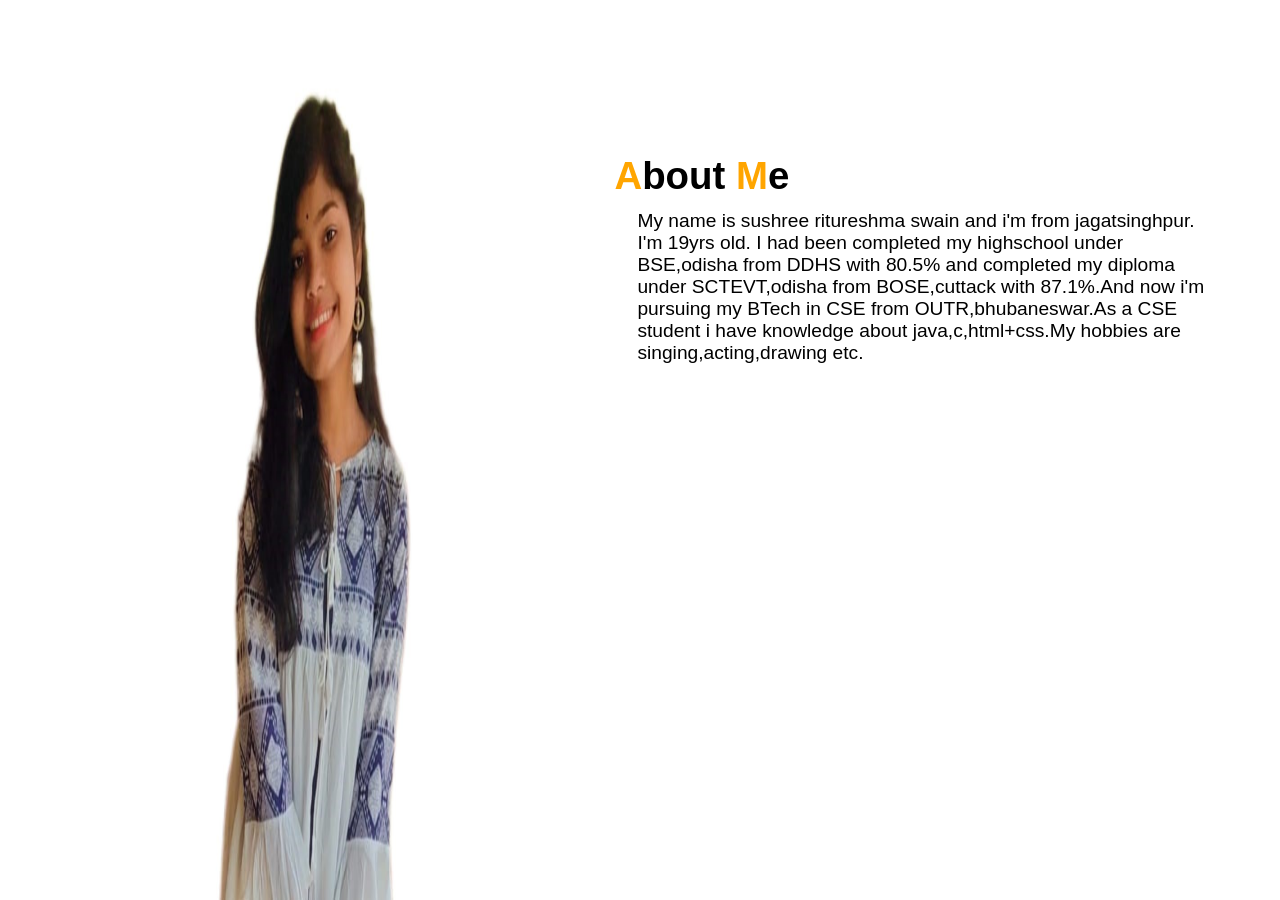
<file: portfolio/about.html>
<!DOCTYPE html>
<html lang="en">

<head>
    <meta charset="UTF-8">
    <meta http-equiv="X-UA-Compatible" content="IE=edge">
    <meta name="viewport" content="width=device-width, initial-scale=1.0">
    <title>about</title>
    <link rel="stylesheet" href="style2.css">
</head>

<body>
    <div class="header">
        <div class="content">
            <div class="left">
                <img src="ritu3.jpeg" class="left">
            </div>
            <div class="right">
                <h1><span>A</span>bout <span>M</span>e</h1>
                <p>My name is sushree ritureshma swain and i'm from jagatsinghpur. I'm 19yrs old. I had been completed my highschool under BSE,odisha from DDHS with 80.5% and completed my diploma under SCTEVT,odisha from BOSE,cuttack with 87.1%.And now i'm pursuing my BTech in CSE from OUTR,bhubaneswar.As a CSE student i have knowledge about java,c,html+css.My hobbies are singing,acting,drawing etc. </p>
            </div>
        </div>
    </div>
</body>

</html>
</file>
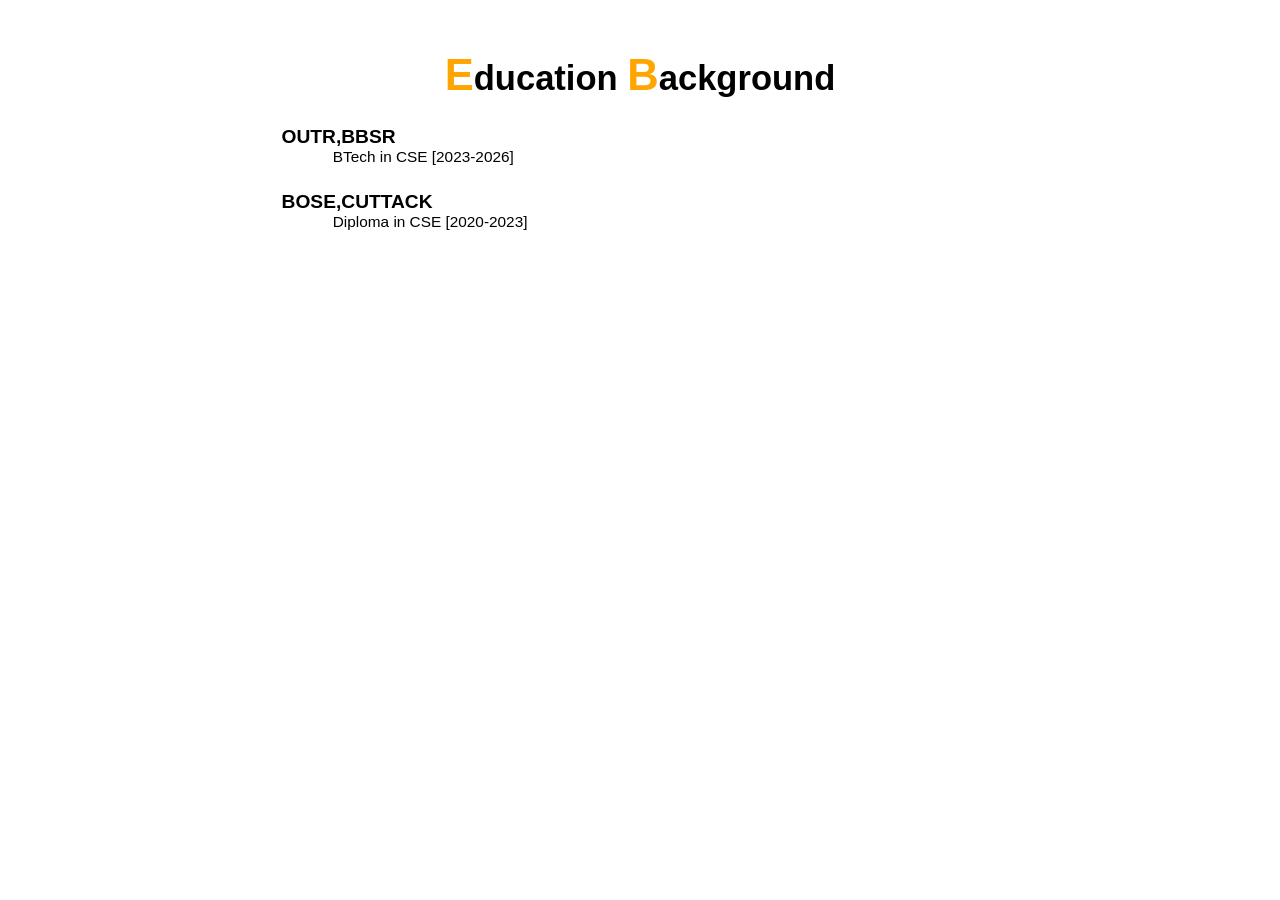
<file: portfolio/background.html>
<!DOCTYPE html>
<html lang="en">
<head>
    <meta charset="UTF-8">
    <meta http-equiv="X-UA-Compatible" content="IE=edge">
    <meta name="viewport" content="width=device-width, initial-scale=1.0">
    <title>background page</title>
    <link rel="stylesheet" href="style4.css">
</head>
<body>
    <div class="header">
        <div class="content">
            <h1><span>E</span>ducation <span>B</span>ackground</h1>
            <h3>OUTR,BBSR</h3> 
            <li>BTech in CSE [2023-2026]</li>
            <h3>BOSE,CUTTACK</h3>
            <li>Diploma in CSE [2020-2023]</li>
        </div>
    </div>
    
</body>
</html>
</file>
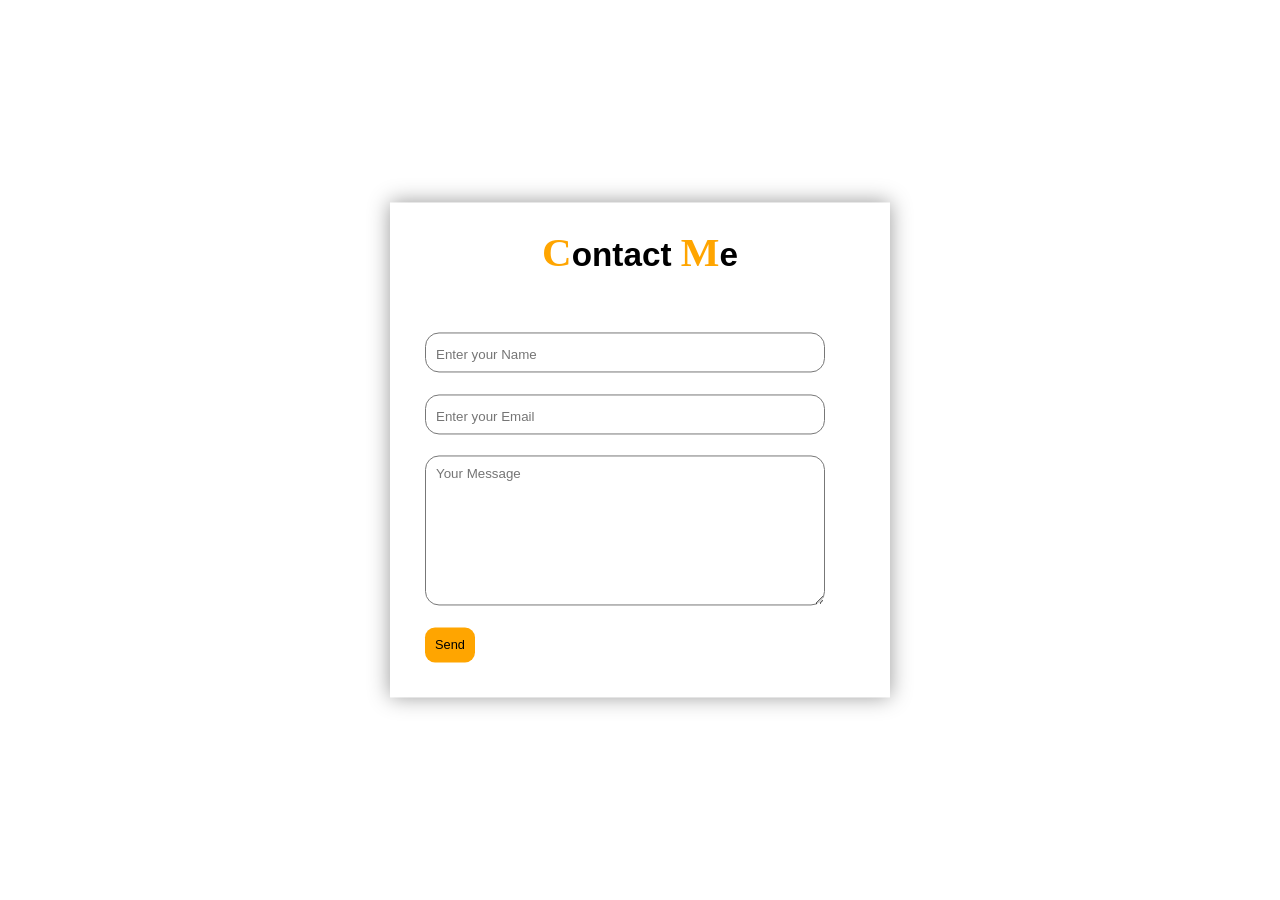
<file: portfolio/contact.html>
<!DOCTYPE html>
<html lang="en">
<head>
    <meta charset="UTF-8">
    <meta http-equiv="X-UA-Compatible" content="IE=edge">
    <meta name="viewport" content="width=device-width, initial-scale=1.0">
    <title>Contact me</title>
    <link rel="stylesheet" href="style5.css">
</head>
<body>
    <div class="header">
        <div class="contact-box">
            <h2><span>C</span>ontact <span>M</span>e</h2>
            <form action="#">
                <input type="text" class="input-field" placeholder="Enter your Name"><br>
                <input type="email" class="input-field" placeholder="Enter your Email"><br>
                <textarea type="text" class="input-field textarea-field" placeholder="Your Message"></textarea>
                <button type="button" class="btn">Send</button>
            </form>
            </div>
        </div>
        </div>
    </div>
</body>
</html>
</file>
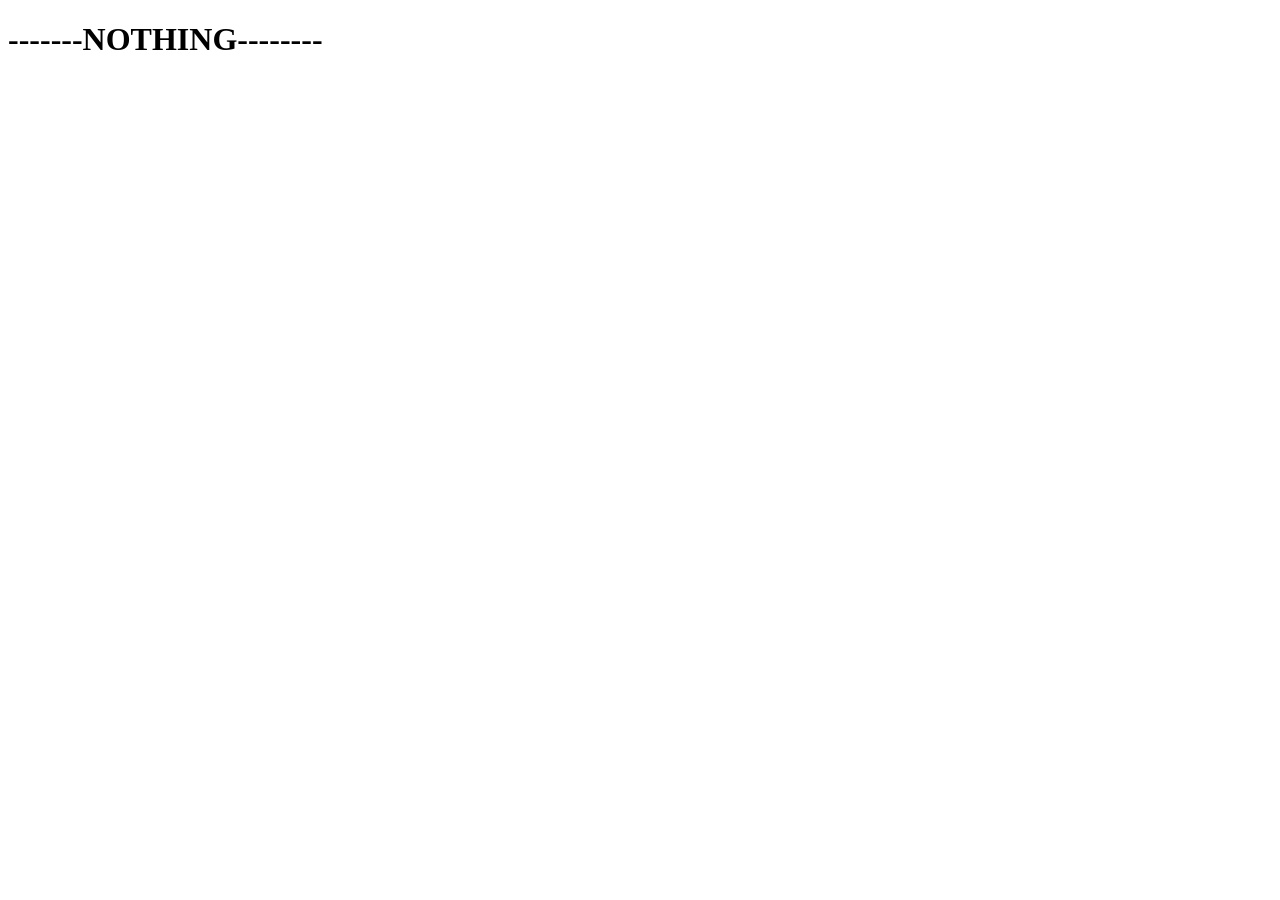
<file: portfolio/experience.html>
<!DOCTYPE html>
<html lang="en">
<head>
    <meta charset="UTF-8">
    <meta http-equiv="X-UA-Compatible" content="IE=edge">
    <meta name="viewport" content="width=device-width, initial-scale=1.0">
    <title>experience page</title>
</head>
<body>
    <h1>-------NOTHING--------</h1>
    
</body>
</html>
</file>
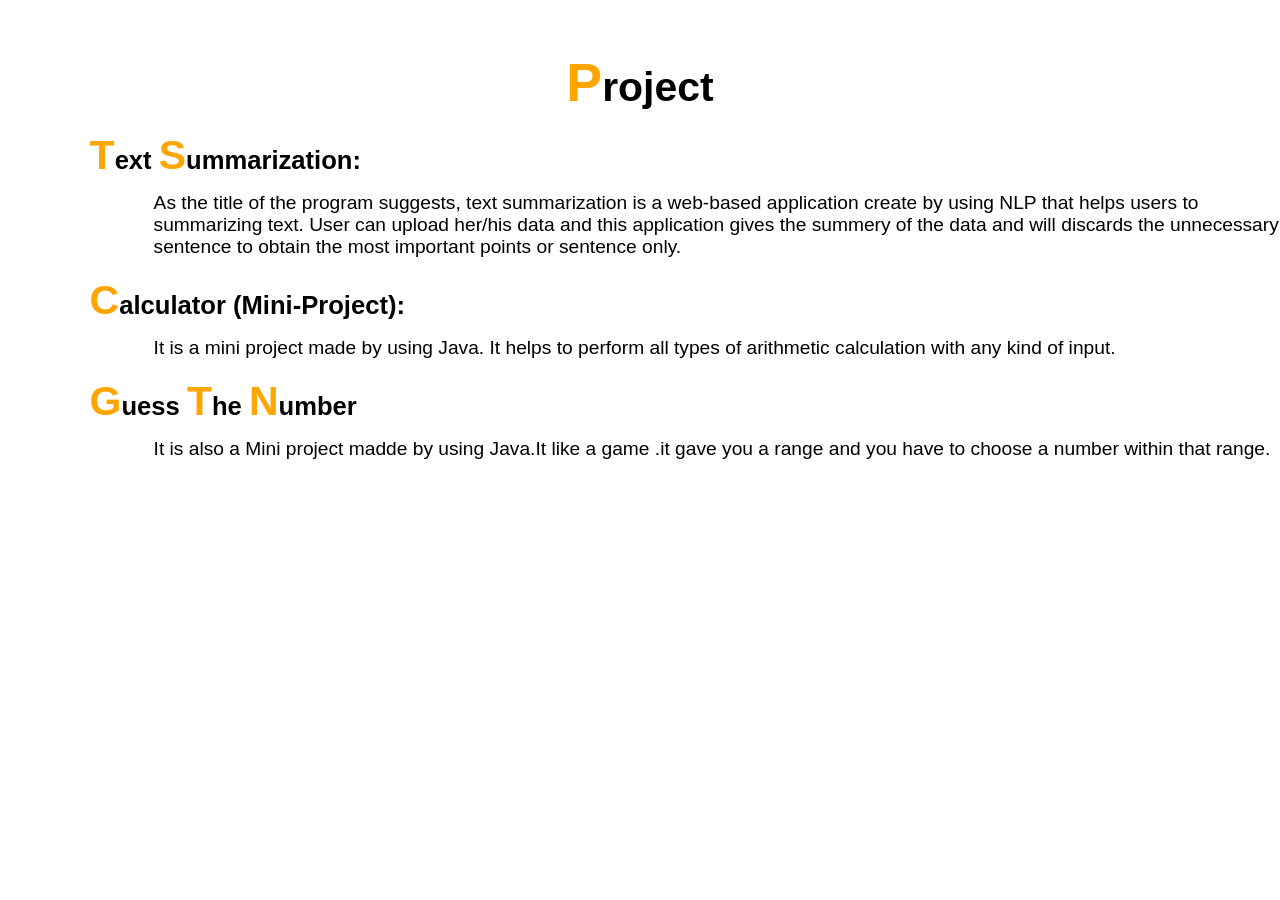
<file: portfolio/project.html>
<!DOCTYPE html>
<html lang="en">
<head>
    <meta charset="UTF-8">
    <meta http-equiv="X-UA-Compatible" content="IE=edge">
    <meta name="viewport" content="width=device-width, initial-scale=1.0">
    <title>Project page</title>
    <link rel="stylesheet" href="style6.css">
</head>
<body>
    <div class="header">
        <div class="content">
            <h1><span>P</span>roject</h1>
            <h3><span>T</span>ext <span>S</span>ummarization:</h3>
            <li>As the title of the program suggests, text summarization is a web-based 
                application create by using NLP that helps users to summarizing text. User can 
                upload her/his data and this application gives the summery of the data and will 
                discards the unnecessary sentence to obtain the most important points or 
                sentence only.</li>
            <h3><span>C</span>alculator (Mini-Project):</h3>
            <li>It is a mini project made by using Java. It helps to perform all types of arithmetic calculation with any kind of input.</li>
            <h3><span>G</span>uess <span>T</span>he <span>N</span>umber</h3>
            <li>It is also a Mini project madde by using Java.It like a game .it gave you a range and you have to choose a number within that range.</li>

        </div>
    </div>
</body>
</html>
</file>
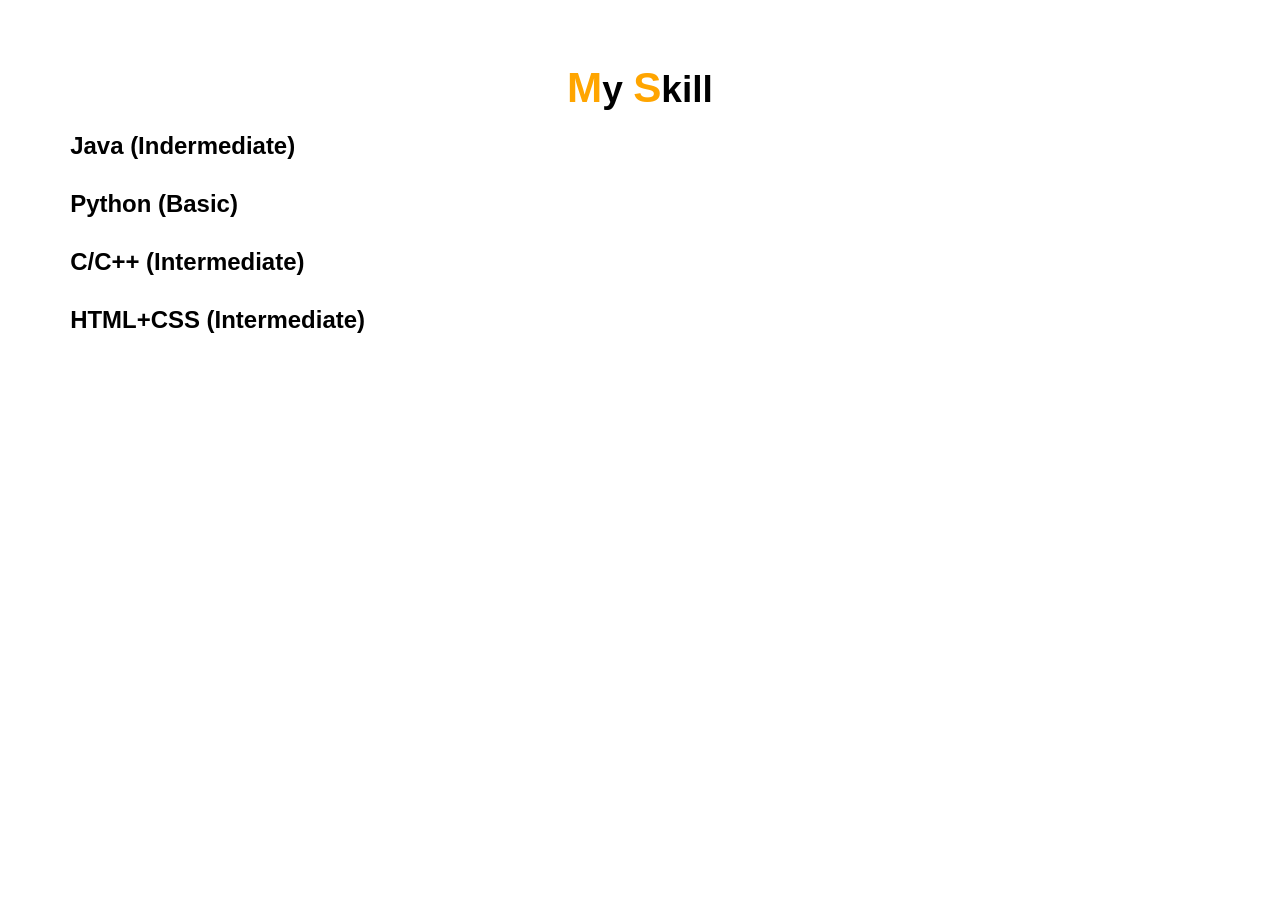
<file: portfolio/skill.html>
<!DOCTYPE html>
<html lang="en">

<head>
    <meta charset="UTF-8">
    <meta http-equiv="X-UA-Compatible" content="IE=edge">
    <meta name="viewport" content="width=device-width, initial-scale=1.0">
    <title>Skill page</title>
    <link rel="stylesheet" href="style3.css">
</head>

<body>
    <div class="header">
        <div class="content">
            <h1><span>M</span>y <span>S</span>kill</h1>
                <li><h3>Java (Indermediate)</h3></span></li>
                <li><h3>Python (Basic)</h3></li>
                <li><h3>C/C++ (Intermediate)</h3></li>
                <li><h3>HTML+CSS (Intermediate)</h3></li>
            </ul>
        </div>
    </div>
</body>

</html>
</file>
<file: portfolio/style2.css>
*{
    margin: 0;
    padding: 0;
    box-sizing: border-box;
    font-family: sans-serif;
}
html,body{
    width: 100%;
    height: 100%;
}

.header{
    width: 100%;
    height: 100%;
    position: relative;
}
.content{
    width: 100%;
    height: 100%;
    position: relative;
    display: flex;
}
.left{
    height: 100%;
    width: 45%;
    position: relative;
}
.left img{
    height: 100%;
    width: 100%;
    position: absolute;
    top: 0;
    bottom: 0;
}
.right{
    height: 100%;
    width: 55%;
    padding: 12vw 3vw;
}
.right h1{
    font-size: 3vw;
    font-weight: 600;
}
.right h1 span{
    color: orange;
}
.right p{
    font-size: 1.5vw;
    padding: 1vw 1.8vw;
    font-style: normal;
}
</file>
<file: portfolio/style4.css>
*{
    margin: 0;
    padding: 0;
    box-sizing: border-box;
    font-family: sans-serif;
}

html,body{
    width: 100%;
    height: 100%;
}
.header{
    width: 100%;
    height: 100%;
    position: relative;
}
.content{
    width: 100%;
    height: 100%;
    padding: 4vw 3vw;
}
.content h1{
    text-align: center;
    font-size: 2.7vw;
}
.content h1 span{
    color: orange;
    font-size: 3.4vw;
}
.content h3{
    font-size: 1.5vw;
    font-family: sans-serif;
    padding-top: 2vw;
    padding-left: 19vw;
}
.content li{
    list-style: none;
    font-size: 1.2vw;
    padding-left: 23vw;
    font-style: normal;
}
</file>
<file: portfolio/style5.css>
*{
    margin: 0;
    padding: 0;
    box-sizing: border-box;
    font-family: sans-serif;
}

html,body{
    width: 100%;
    height: 100%;
}
.header{
    width: 100%;
    height: 100%;
}
.contact-box{
    width: 500px;
    background-color: #fff;
    box-shadow: 0 0 20px #999;
    top: 50%;
    left: 50%;
    transform: translate(-50%,-50%);
    position: absolute;
}
.contact-box h2{
    text-align: center;
    padding-top: 2vw;
    font-size: 2.6vw;
}
.contact-box h2 span{
    color:orange;
    font-size: 3.2vw;
    font-family: serif;
}
form{
    margin: 35px;
}
.input-field{
    width: 400px;
    height: 40px;
    padding-top: 5px;
    padding-left: 10px;
    padding-right: 10px;
    border-radius: 14px;
    border: 1px solid #777;
    outline: none;
    margin-top: 5%;

}
.textarea-field{
    height: 150px;
    padding-top: 10px;
}
.btn{
    border-radius: 10px;
    color: black;
    margin-top: 18px;
    padding: 10px;
    background-color: orange;
    font-size: 12px;
    border: none;
    font-weight: 400;
    font-size: 1vw;

}
</file>
<file: portfolio/style6.css>
*{
    margin: 0;
    padding: 0;
    box-sizing: border-box;
    font-family: sans-serif;
}

html,body{
    width: 100%;
    height: 100%;
}
.header{
    width: 100%;
    height: 100%;
    position: relative;
}
.content{
    width: 100%;
    height: 100%;
    position: absolute;
}
.content h1{
    font-size: 3.2vw;
    text-align: center;
    padding-top: 4vw;
}
.content h1 span{
    color: orange;
    font-size: 4.2vw;
}
.content h3{
    font-size: 2vw;
    padding-top: 1.5vw;
    padding-left: 7vw;
}
.content h3 span{
    color: orange;
    font-size: 3.2vw;
}
.content li{
    list-style: none;
    font-size: 1.5vw;
    padding-left: 12vw;
    padding-top: 1vw;
}
</file>
<file: portfolio/style3.css>
*{
    margin: 0;
    padding: 0;
    box-sizing: border-box;
    font-family: sans-serif;
}

html,body{
    width: 100%;
    height: 100%;
}
.header{
    width: 100%;
    height: 100%;
    position: relative;
}
.content{
    width: 100%;
    height: 100%;
    padding: 5vw 4vw;
}
.content h1{
    font-size: 2.9vw;
    text-align: center;

}
.content h1 span{
    color: orange;
    font-size: 3.3vw;
}
.content  li{
    margin: 10px 9px;
    padding: 10px;
    font-size: 1.6vw;
    list-style: none;
}
</file>
